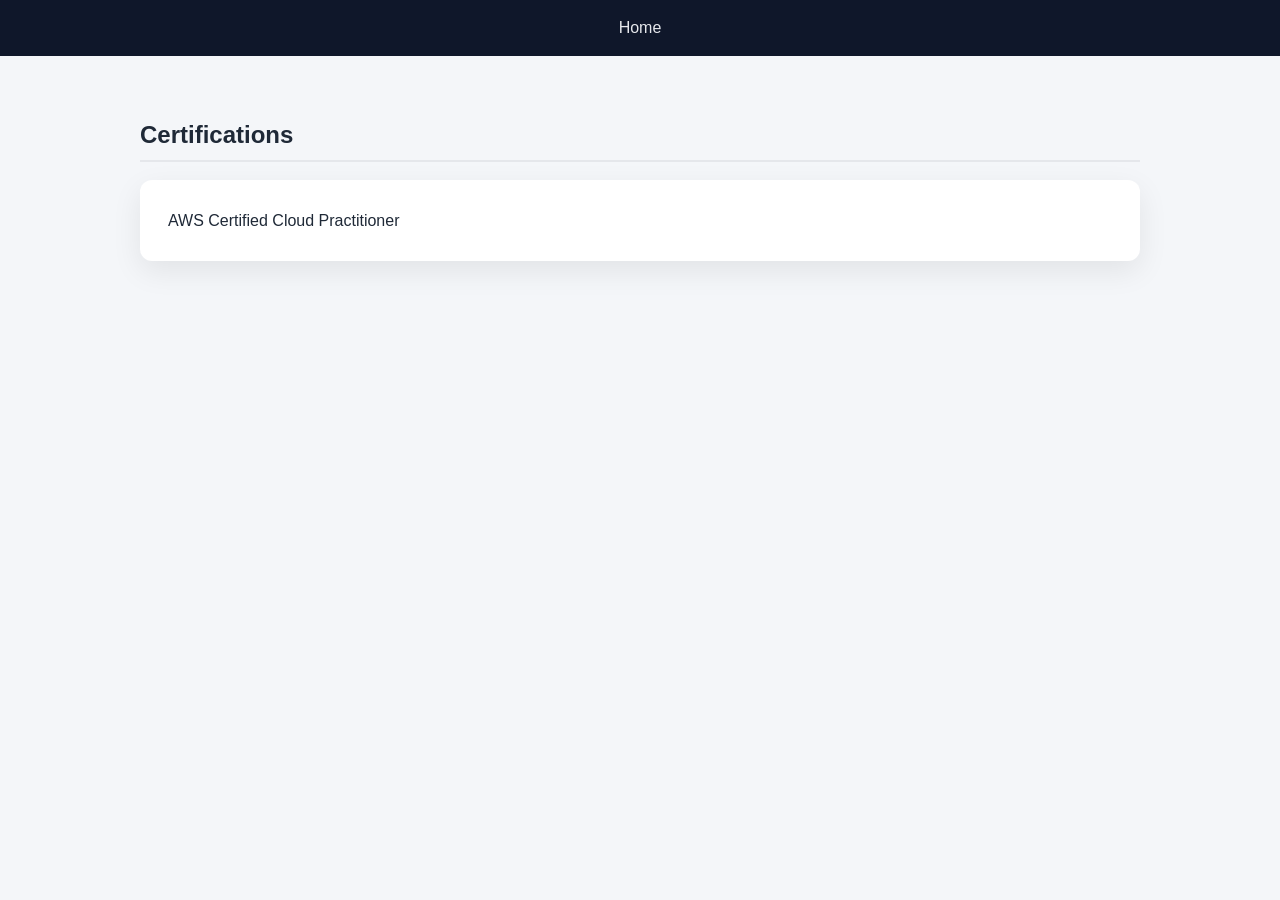
<file: docs/certifications.html>
<!DOCTYPE html>
<html>
<head>
  <title>Certifications | Akash Patial</title>
  <link rel="stylesheet" href="style.css">
</head>
<body>

<nav>
  <a href="index.html">Home</a>
</nav>

<div class="container">
  <h2>Certifications</h2>

  <div class="card">
    AWS Certified Cloud Practitioner
  </div>
</div>

</body>
</html>
</file>
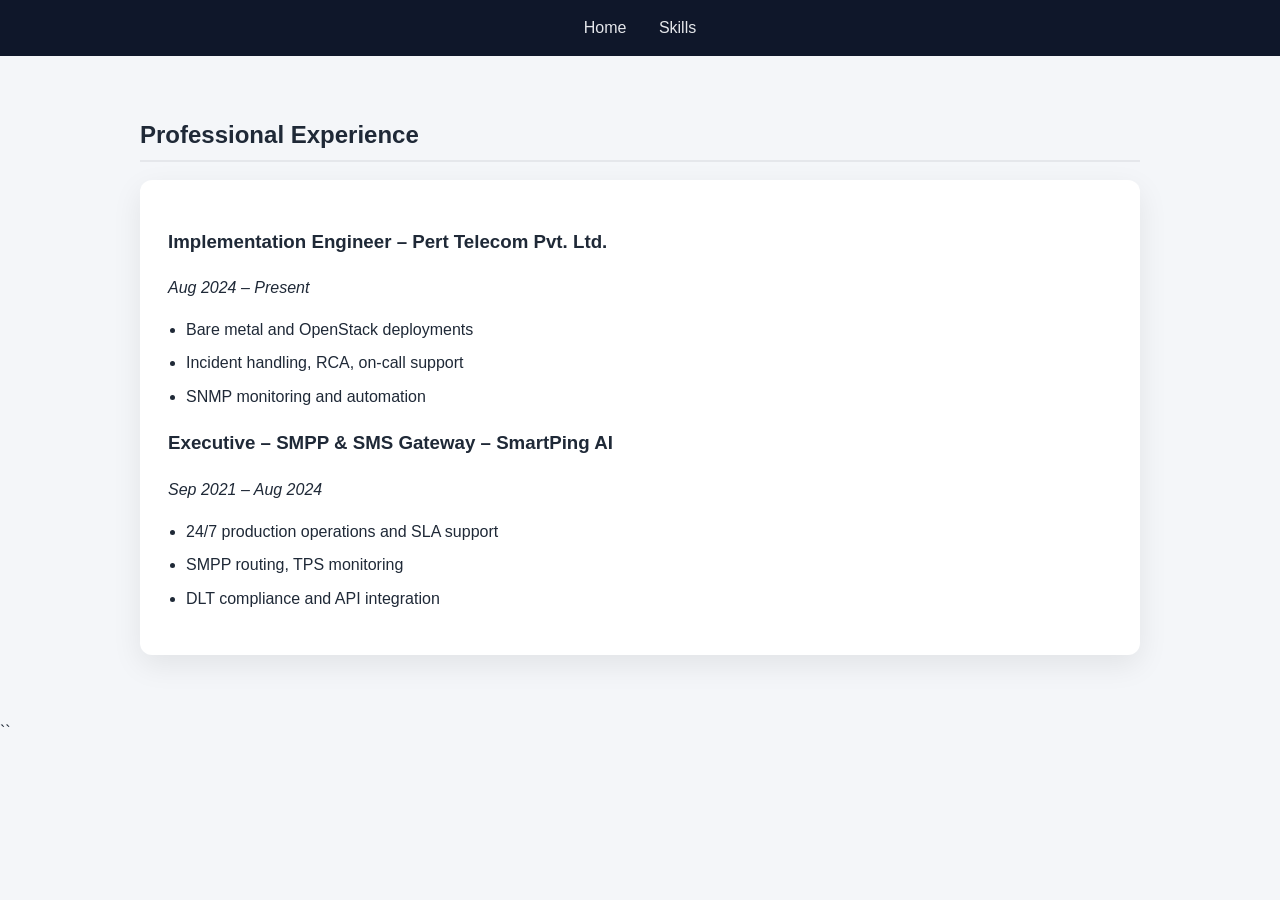
<file: docs/experience.html>
<!DOCTYPE html>
<html>
<head>
  <title>Experience | Akash Patial</title>
  <link rel="stylesheet" href="style.css">
</head>
<body>

<nav>
  <a href="index.html">Home</a>
  <a href="skills.html">Skills</a>
</nav>

<div class="container">
  <h2>Professional Experience</h2>

  <div class="card">
    <h3>Implementation Engineer – Pert Telecom Pvt. Ltd.</h3>
    <p><em>Aug 2024 – Present</em></p>
    <ul>
      <li>Bare metal and OpenStack deployments</li>
      <li>Incident handling, RCA, on-call support</li>
      <li>SNMP monitoring and automation</li>
    </ul>

    <h3>Executive – SMPP & SMS Gateway – SmartPing AI</h3>
    <p><em>Sep 2021 – Aug 2024</em></p>
    <ul>
      <li>24/7 production operations and SLA support</li>
      <li>SMPP routing, TPS monitoring</li>
      <li>DLT compliance and API integration</li>
    </ul>
  </div>
</div>

</body>
</html>
``
</file>
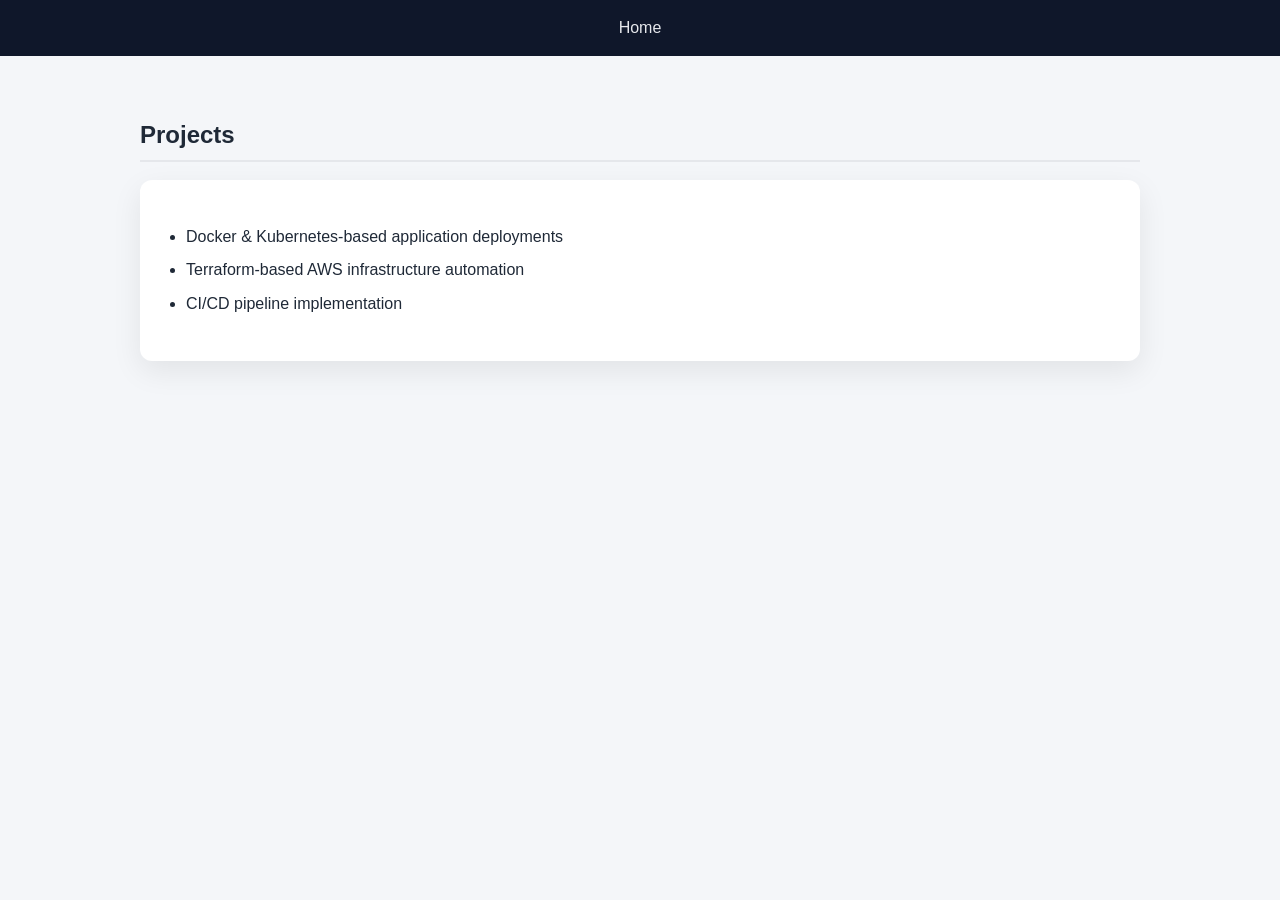
<file: docs/projects.html>
<!DOCTYPE html>
<html>
<head>
  <title>Projects | Akash Patial</title>
  <link rel="stylesheet" href="style.css">
</head>
<body>

<nav>
  <a href="index.html">Home</a>
</nav>

<div class="container">
  <h2>Projects</h2>

  <div class="card">
    <ul>
      <li>Docker & Kubernetes-based application deployments</li>
      <li>Terraform-based AWS infrastructure automation</li>
      <li>CI/CD pipeline implementation</li>
    </ul>
  </div>
</div>

</body>
</html>
</file>
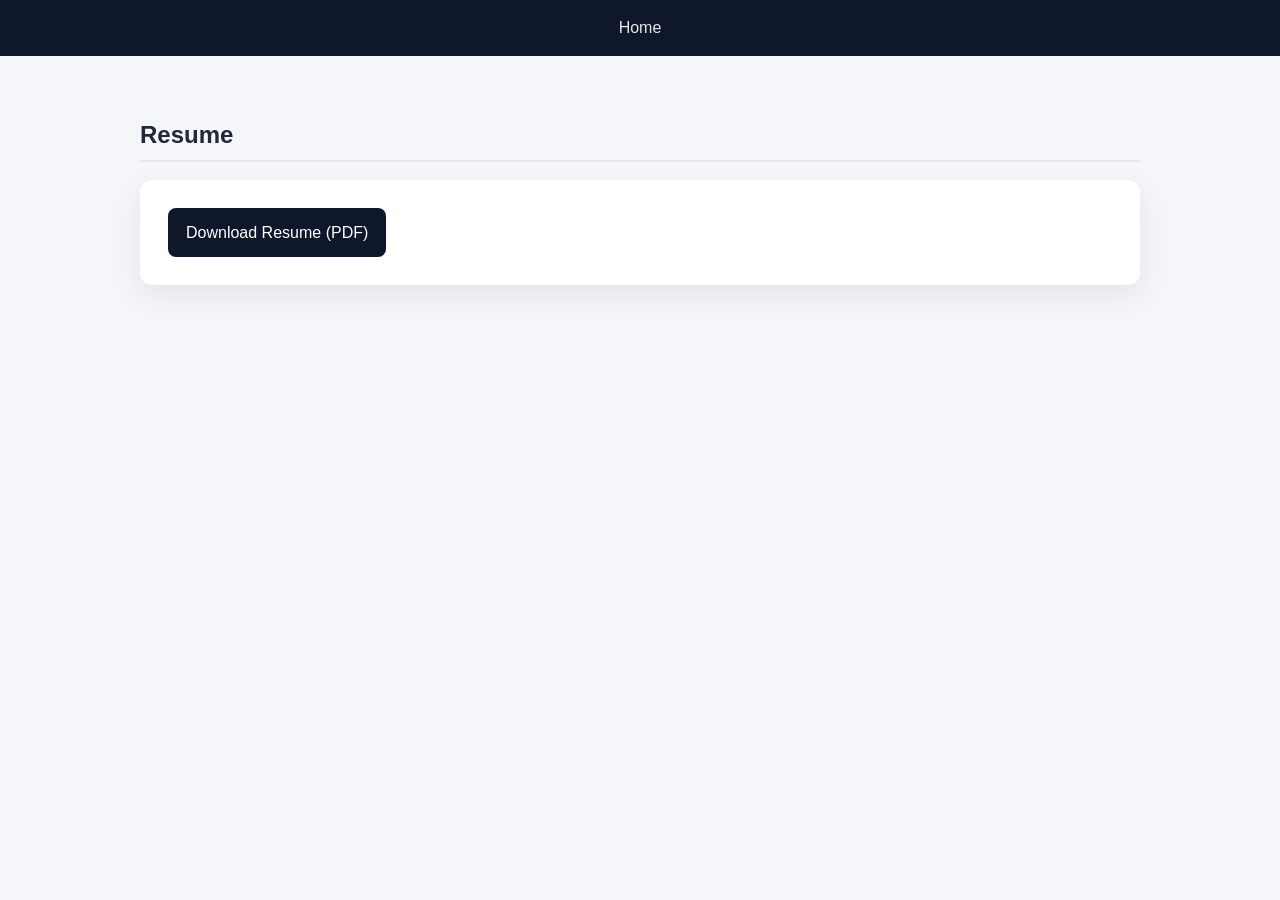
<file: docs/resume.html>
<!DOCTYPE html>
<html>
<head>
  <title>Resume | Akash Patial</title>
  <link rel="stylesheet" href="style.css">
</head>
<body>

<nav>
  <a href="index.html">Home</a>
</nav>

<div class="container">
  <h2>Resume</h2>

  <div class="card">
    <a class="btn" href="AkashPatial.pdf" download>
      Download Resume (PDF)
    </a>
  </div>
</div>

</body>
</html>
</file>
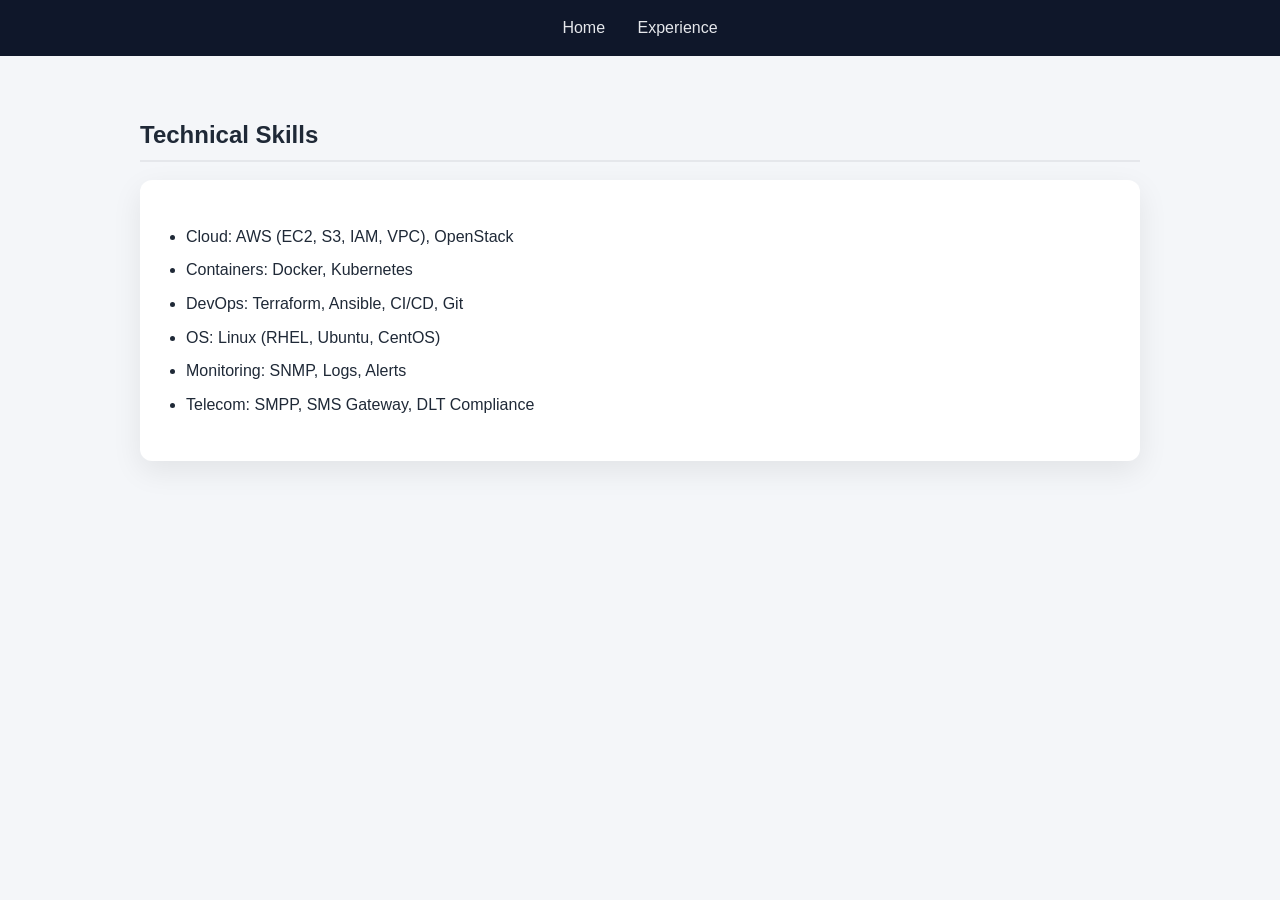
<file: docs/skills.html>
<!DOCTYPE html>
<html>
<head>
  <title>Skills | Akash Patial</title>
  <link rel="stylesheet" href="style.css">
</head>
<body>

<nav>
  <a href="index.html">Home</a>
  <a href="experience.html">Experience</a>
</nav>

<div class="container">
  <h2>Technical Skills</h2>

  <div class="card">
    <ul>
      <li>Cloud: AWS (EC2, S3, IAM, VPC), OpenStack</li>
      <li>Containers: Docker, Kubernetes</li>
      <li>DevOps: Terraform, Ansible, CI/CD, Git</li>
      <li>OS: Linux (RHEL, Ubuntu, CentOS)</li>
      <li>Monitoring: SNMP, Logs, Alerts</li>
      <li>Telecom: SMPP, SMS Gateway, DLT Compliance</li>
    </ul>
  </div>
</div>

</body>
</html>
</file>
<file: docs/style.css>
body {
  margin: 0;
  font-family: "Segoe UI", Arial, sans-serif;
  background: #f4f6f9;
  color: #1f2937;
  line-height: 1.6;
}

nav {
  background: #0f172a;
  padding: 15px 0;
  text-align: center;
}

nav a {
  color: #e5e7eb;
  margin: 0 14px;
  text-decoration: none;
  font-weight: 500;
}

nav a:hover {
  color: #38bdf8;
}

.container {
  max-width: 1000px;
  margin: auto;
  padding: 40px 20px;
}

h1 {
  font-size: 38px;
  margin-bottom: 5px;
}

h2 {
  margin-bottom: 18px;
  border-bottom: 2px solid #e5e7eb;
  padding-bottom: 6px;
}

.subtitle {
  font-size: 18px;
  color: #334155;
  margin-bottom: 25px;
}

.card {
  background: #ffffff;
  padding: 28px;
  border-radius: 12px;
  margin-bottom: 24px;
  box-shadow: 0 10px 30px rgba(0,0,0,0.08);
}

ul {
  padding-left: 18px;
}

li {
  margin-bottom: 8px;
}

.btn {
  display: inline-block;
  background: #0f172a;
  color: white;
  padding: 12px 18px;
  border-radius: 8px;
  text-decoration: none;
  font-weight: 500;
}

.btn:hover {
  background: #1e293b;
}

footer {
  text-align: center;
  font-size: 14px;
  color: #64748b;
  margin-top: 50px;
}
</file>
